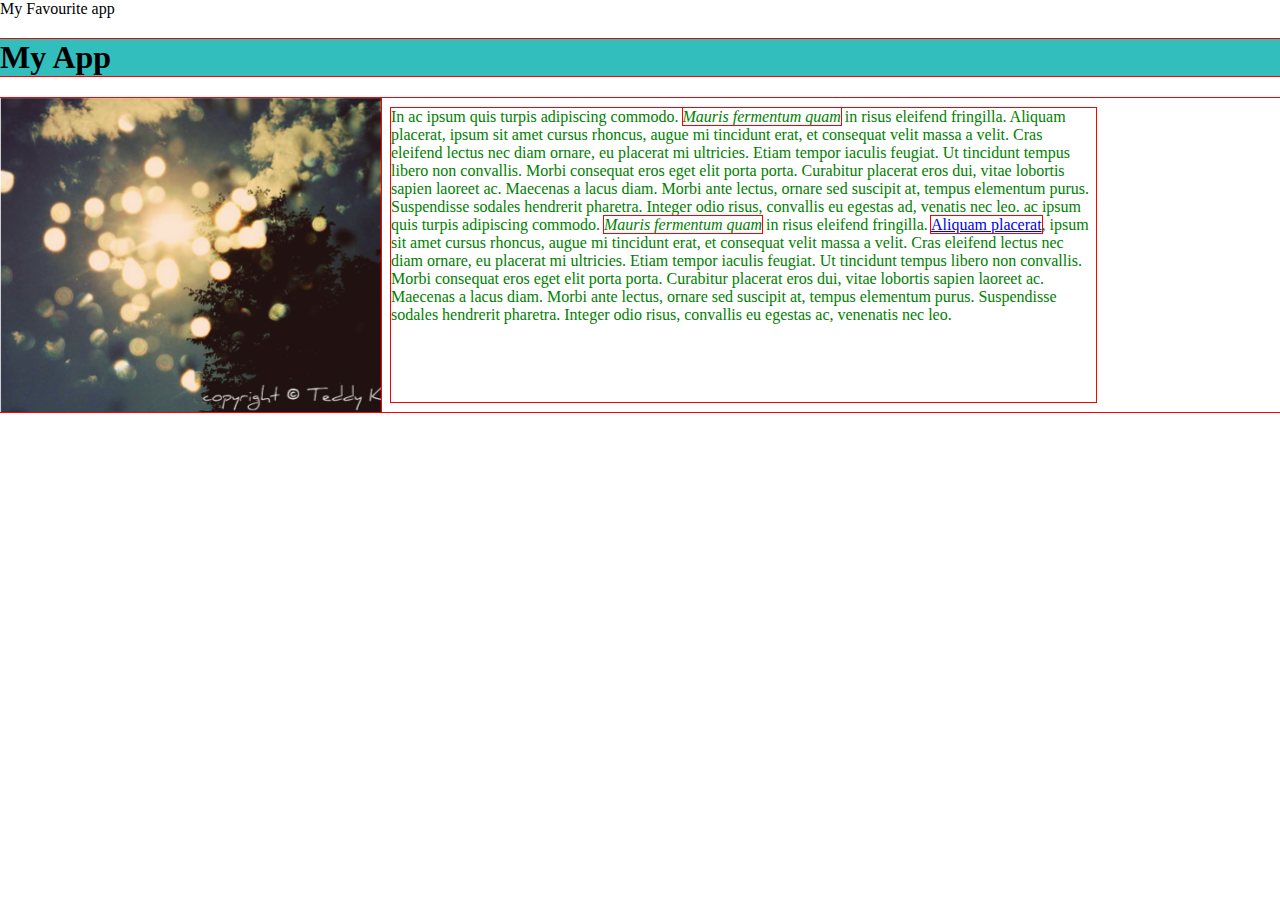
<file: index1.html>
<!DOCT﻿YPE html>
<html>
<head>
  <link rel="stylesheet" type="text/css" href="style.css"
  <title> My Favourite app </title>
</head>
<body>
  <h1 class="title">My App</h1>
  <div class="app">
      <div class="image"><img src="Images/app.png" alt="This is a screenshot">
      </div>
      <div class="description">In ac ipsum quis turpis adipiscing commodo. <em>Mauris fermentum quam</em> in risus eleifend fringilla. Aliquam placerat, ipsum sit amet cursus rhoncus, augue mi tincidunt erat, et consequat velit massa a velit. Cras eleifend lectus nec diam ornare, eu placerat mi ultricies. Etiam tempor iaculis feugiat. Ut tincidunt tempus libero non convallis. Morbi consequat eros eget elit porta porta. Curabitur placerat eros dui, vitae lobortis sapien laoreet ac. Maecenas a lacus diam. Morbi ante lectus, ornare sed suscipit at, tempus elementum purus. Suspendisse sodales hendrerit pharetra. Integer odio risus, convallis eu egestas ad, venatis nec leo. ac ipsum quis turpis adipiscing commodo. <em>Mauris fermentum quam</em> in risus eleifend fringilla. <a href="#">Aliquam placerat</a>, ipsum sit amet cursus rhoncus, augue mi tincidunt erat, et consequat velit massa a velit. Cras eleifend lectus nec diam ornare, eu placerat mi ultricies. Etiam tempor iaculis feugiat. Ut tincidunt tempus libero non convallis. Morbi consequat eros eget elit porta porta. Curabitur placerat eros dui, vitae lobortis sapien laoreet ac. Maecenas a lacus diam. Morbi ante lectus, ornare sed suscipit at, tempus elementum purus. Suspendisse sodales hendrerit pharetra. Integer odio risus, convallis eu egestas ac, venenatis nec leo.</div>
  </div>
</body>
</file>
<file: style.css>
.description {
     color:green;
     max-width: 705px ;
     margin: 10px ;
}
* {
   outline: 1px solid red !important;
}
*{
	-webkit-box-sizing:border-box ;
	-moz-box-sizing:border-box ;
	-ms-box-sizing: border-box ;
	box-sizing: border-box
}
.app {
    display: -webkit-flex;
    display: flex;
}
body {
  display: block;
  margin:0px;
}
h1 {
  background-color: #33bebe ;
}
</file>
